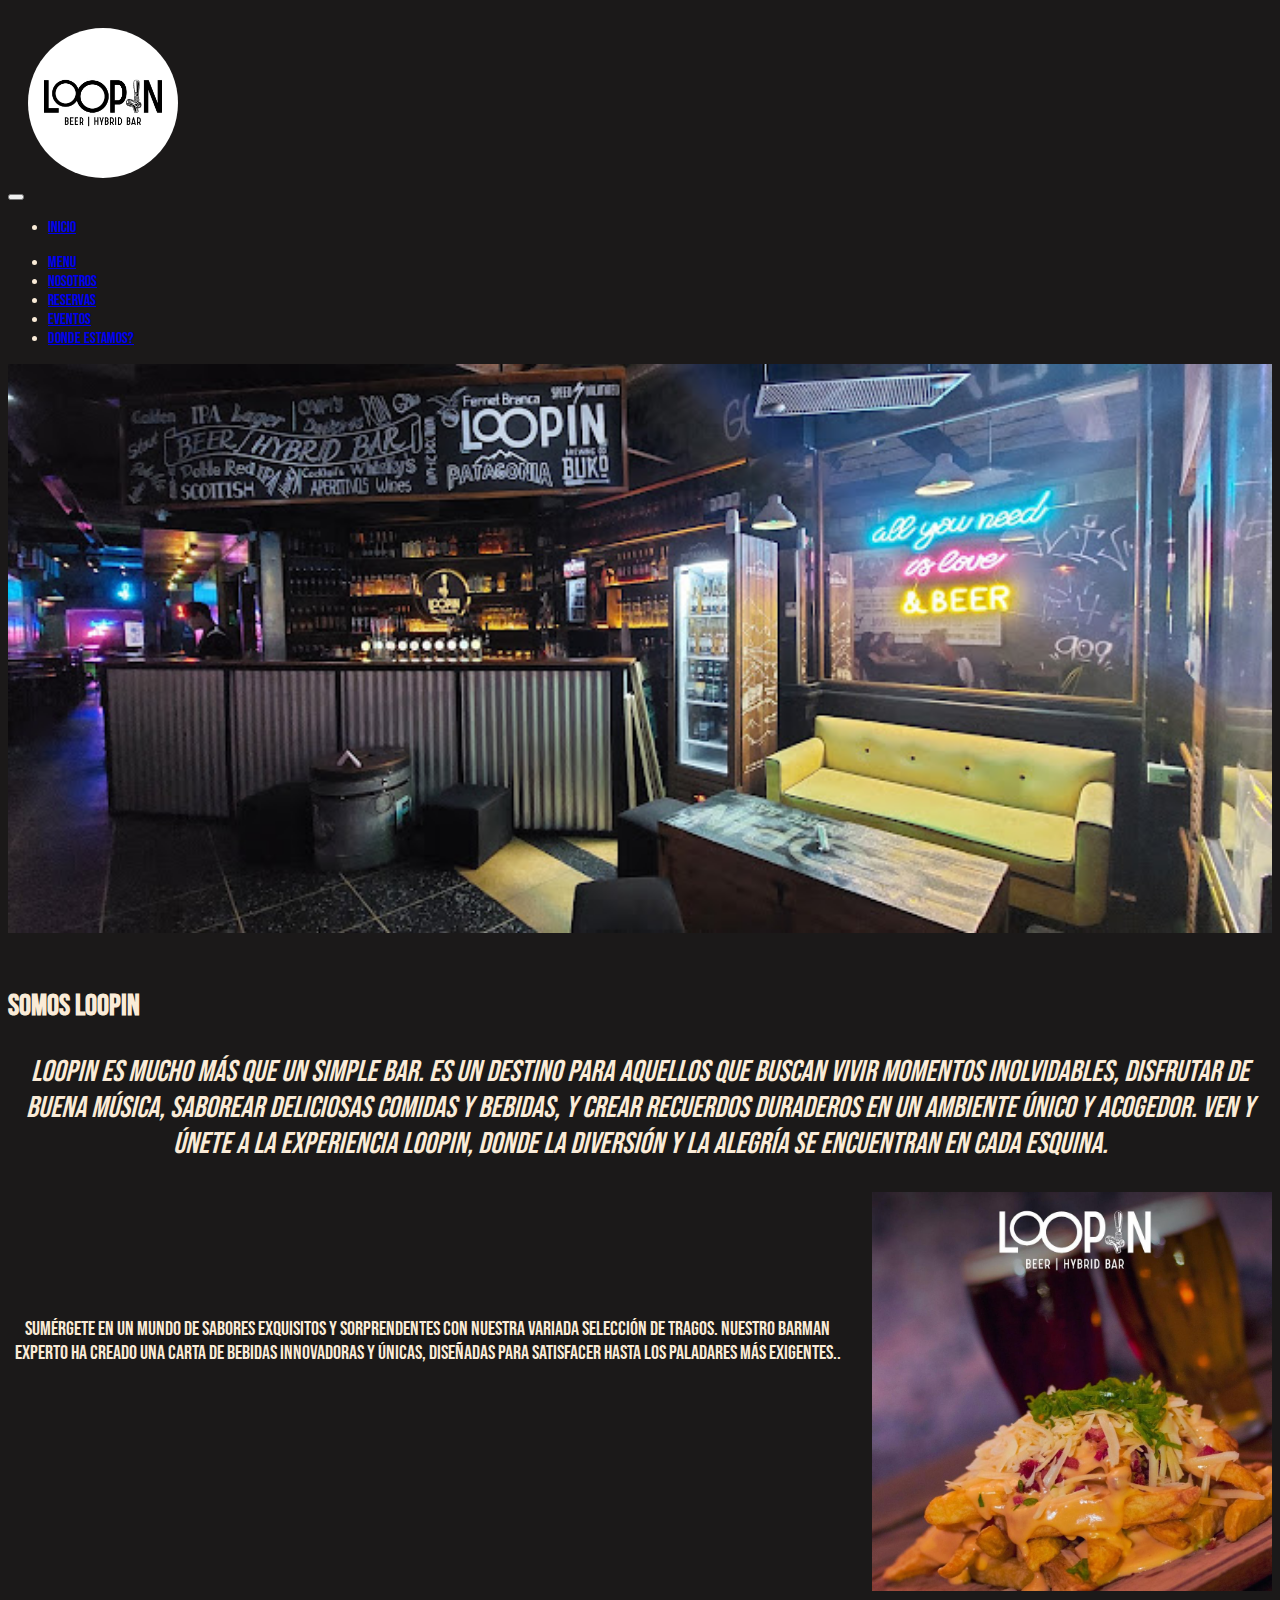
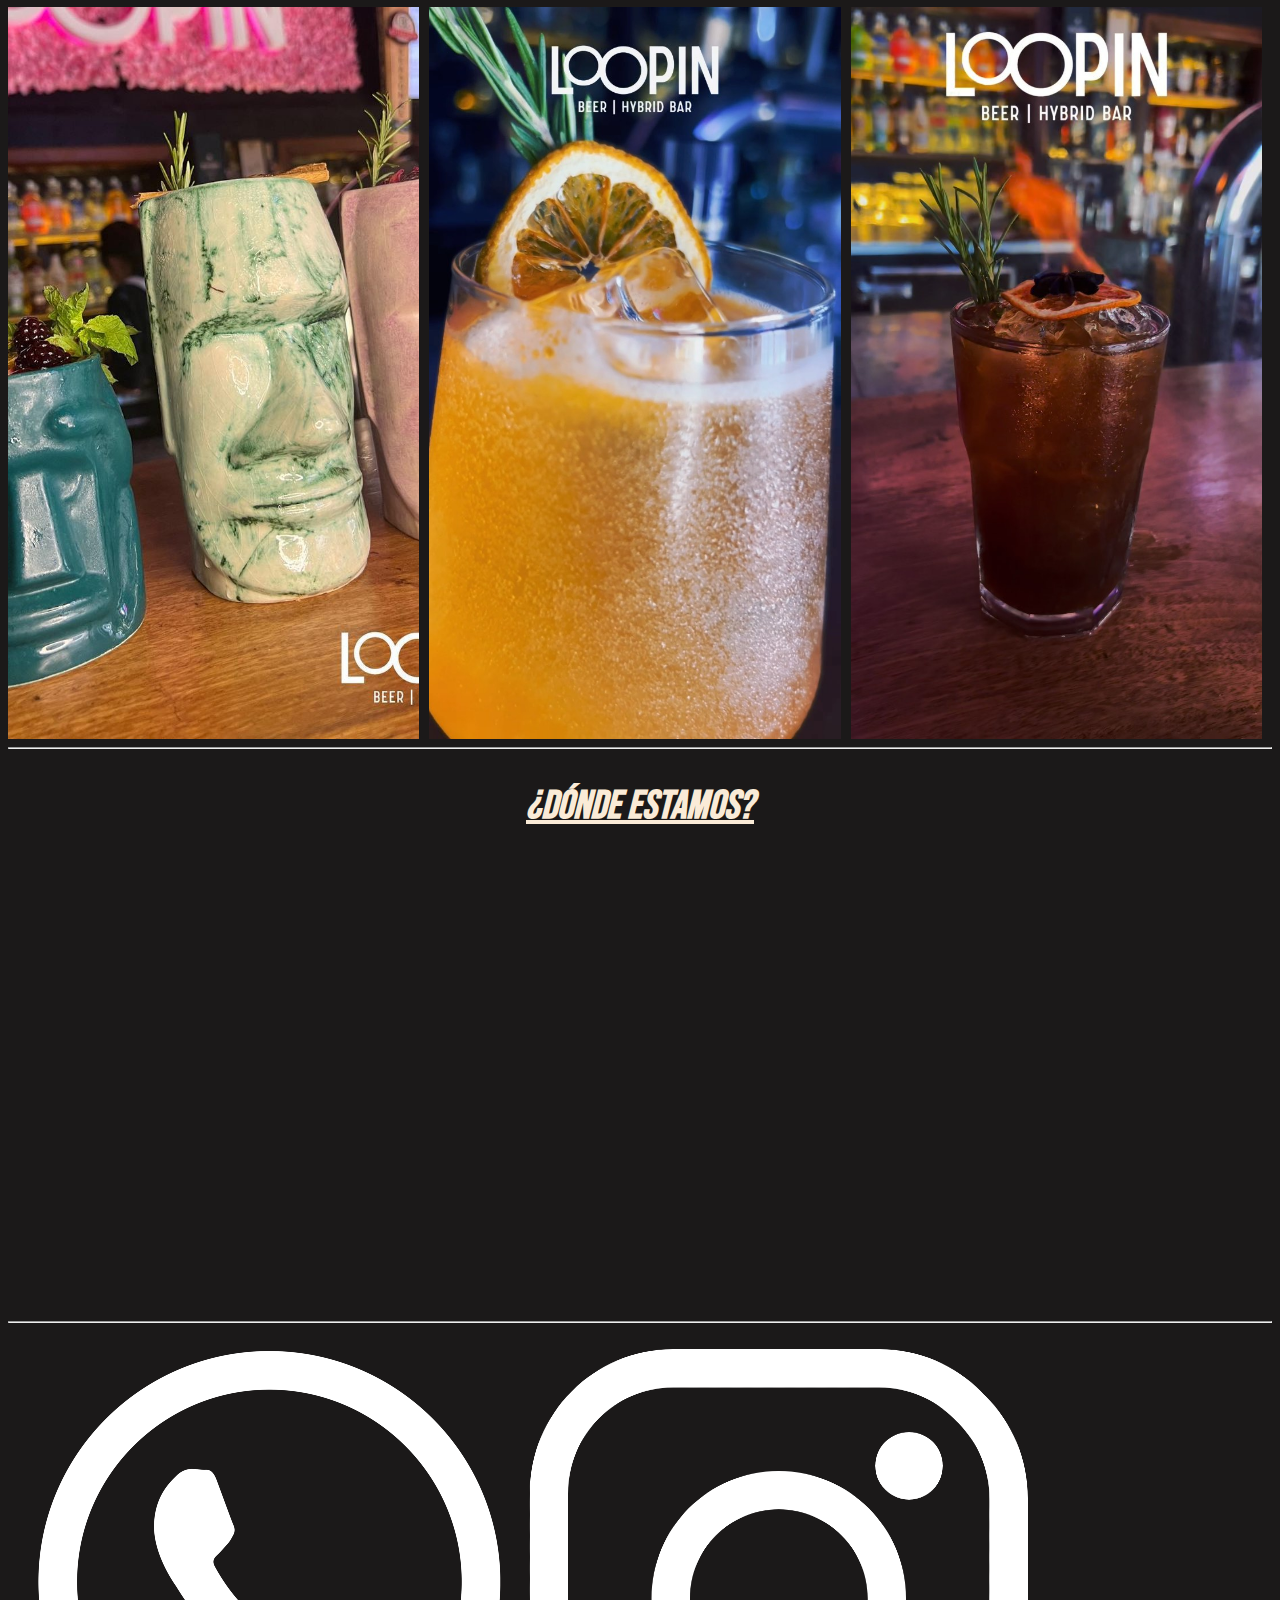
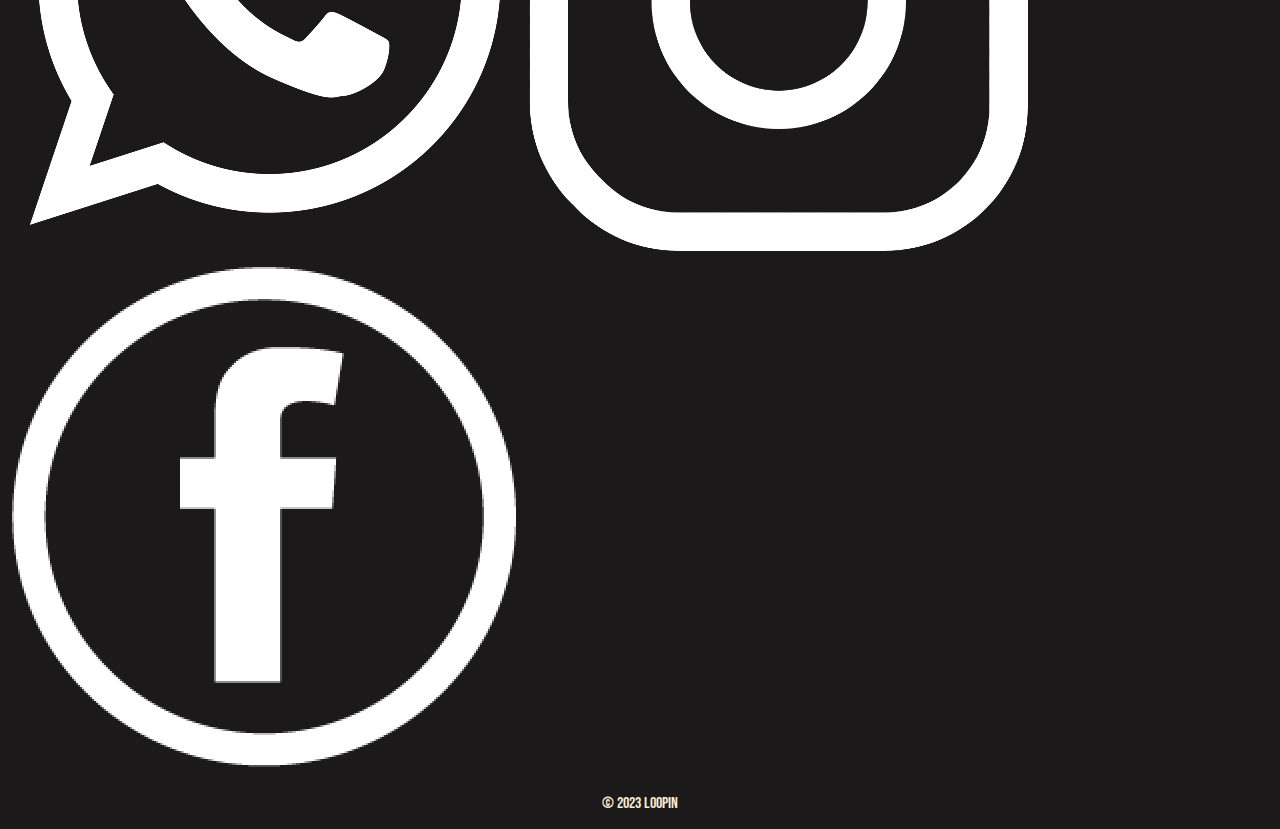
<file: index.html>
<!doctype html>
<html lang="en">
<head>
  <meta name="description" content="Descubre el bar de tragos perfecto donde cada sorbo es una experiencia única. Disfruta de nuestra amplia selección de cócteles artesanales y ambiente acogedor en nuestro bar. ¡Déjate llevar por los sabores y la magia de nuestros tragos!">
  <meta name="keywords" content="bar, barra, tragos, musica, picadas, hamburguesas, comida, cena, dj, fiesta, baile, eventos">
  <title>Loopin/Bar de tragos</title>
  <meta charset="utf-8">
  <meta name="viewport" content="width=device-width, initial-scale=1">
  <link href="https://cdn.jsdelivr.net/npm/bootstrap@5.3.0-alpha3/dist/css/bootstrap.min.css" rel="stylesheet" integrity="sha384-KK94CHFLLe+nY2dmCWGMq91rCGa5gtU4mk92HdvYe+M/SXH301p5ILy+dN9+nJOZ" crossorigin="anonymous">
  <!-- Font type -->
  <link rel="preconnect" href="https://fonts.googleapis.com">
  <link rel="preconnect" href="https://fonts.gstatic.com" crossorigin>
  <link href="https://fonts.googleapis.com/css2?family=Bebas+Neue&display=swap" rel="stylesheet">
  <!-- CSS -->
  <link rel="stylesheet" href="CSS/style.css">
</head>
<!-- Inicio Body -->
<body>
  <!-- Inicio header -->
  <header>
    <img class="circulo" src="Images/Logo.jpg" alt="Logo">
    <nav class="navbar navbar-expand-lg bg-body-tertiary custom-navbar">
      <div class="container-fluid">
        <a class="navbar-brand" href="#"></a>
        <button class="navbar-toggler" type="button" data-bs-toggle="collapse" data-bs-target="#navbarSupportedContent" aria-controls="navbarSupportedContent" aria-expanded="false" aria-label="Toggle navigation">
          <span class="navbar-toggler-icon"></span>
        </button>
        <div class="collapse navbar-collapse" id="navbarSupportedContent">
          <ul class="navbar-nav me-auto mb-2 mb-lg-0">
            <li class="nav-item">
              <a class="nav-link active" aria-current="page" href="index.html">Inicio</a>
            </li>
          </ul>
          <ul class="nav justify-content-end">
            <li class="nav-item">
              <a class="nav-link" href="menu.html">Menu</a>
            </li>
            <li class="nav-item">
              <a class="nav-link" href="nosotros.html">Nosotros</a>
            </li>
            <li class="nav-item">
              <a class="nav-link" href="reservas.html">Reservas</a>
            </li>
            <li class="nav-item">
              <a class="nav-link" href="eventos.html">Eventos</a>
            </li>
            <li class="nav-item">
              <a class="nav-link" href="#Sucursales">Donde estamos?</a>
            </li>
          </ul>
        </div>
      </div>
    </nav>
  </header>
  <!-- Fin header -->
  <!-- Inicio Main -->
  <main>
    <img src="Images/barra.jpg" class="portada" alt="Img portada">
    <section class="Loopin">
      <h1>Somos Loopin</h1>
      <p class="parrafo-giratorio"><em>Loopin es mucho más que un simple bar. Es un destino para aquellos que buscan vivir momentos inolvidables, disfrutar de buena música, saborear deliciosas comidas y bebidas, y crear recuerdos duraderos en un ambiente único y acogedor. Ven y únete a la experiencia Loopin, donde la diversión y la alegría se encuentran en cada esquina.</em></p>
    </section>
    <div class="container-row">
      <div class="texto-1">
        <p>Sumérgete en un mundo de sabores exquisitos y sorprendentes con nuestra variada selección de tragos. Nuestro barman experto ha creado una carta de bebidas innovadoras y únicas, diseñadas para satisfacer hasta los paladares más exigentes..</p>
      </div>
      <div class="imagen">
        <img class="papas" src="Images/Papas.jpg" width="100%" alt="papas">
      </div>
    </div>
    <div class="image-row">
      <img class="trago1" src="Images/trago4.jpg" alt="trago1">
      <img class="trago2" src="Images/trago2.jpg" alt="trago2">
      <img class="trago3" src="Images/trago3.jpg" alt="trago3">
    </div>
    <hr>
    <section id="Sucursales">
      <h2>¿Dónde Estamos?</h2>
      <div class="contenedor2">
        <iframe src="https://www.google.com/maps/embed?pb=!1m18!1m12!1m3!1d3283.4781064195927!2d-58.504548924770695!3d-34.61735635821767!2m3!1f0!2f0!3f0!3m2!1i1024!2i768!4f13.1!3m3!1m2!1s0x95bcc9e9780f6a91%3A0x2074fe7c36c439b7!2sLoopin!5e0!3m2!1ses-419!2sar!4v1685400542398!5m2!1ses-419!2sar" width="600" height="450" style="border:0;" allowfullscreen="" loading="lazy" referrerpolicy="no-referrer-when-downgrade"></iframe>
      </div>
    </section>
  </main>
  <!-- Fin Main -->
  <!-- Inicio footer -->
  <footer class="bg-grad-2">
    <hr>
    <div class="redes">
      <a href="https://wa.me/2355465948?text=Hola,%20vengo%20de%20visitar%20el%20catalogo%20web" class="" target="_blank"><img src="Images/wp.png" class="img-sizes decor-logo" alt="whatsapp"></a>
      <a href="https://instagram.com/loopin.bar?igshid=YmMyMTA2M2Y=" class=" " target="_blank"><img src="Images/ig.png" class="img-sizes decor-logo" alt="instagram"></a>
      <a href="https://www.facebook.com/profile.php?id=100075981040423 " class=" " target="_blank"><img src="Images/face.png" class="img-sizes decor-logo" alt="facebook"></a>
    </div>
    <p>&copy; 2023 Loopin</p>
  </footer>
  <!-- Fin footer -->
  <script src="https://cdn.jsdelivr.net/npm/bootstrap@5.3.0-alpha3/dist/js/bootstrap.bundle.min.js" integrity="sha384-ENjdO4Dr2bkBIFxQpeoTz1HIcje39Wm4jDKdf19U8gI4ddQ3GYNS7NTKfAdVQSZe" crossorigin="anonymous"></script>
</body>
<!-- Fin body -->
</html>
</file>
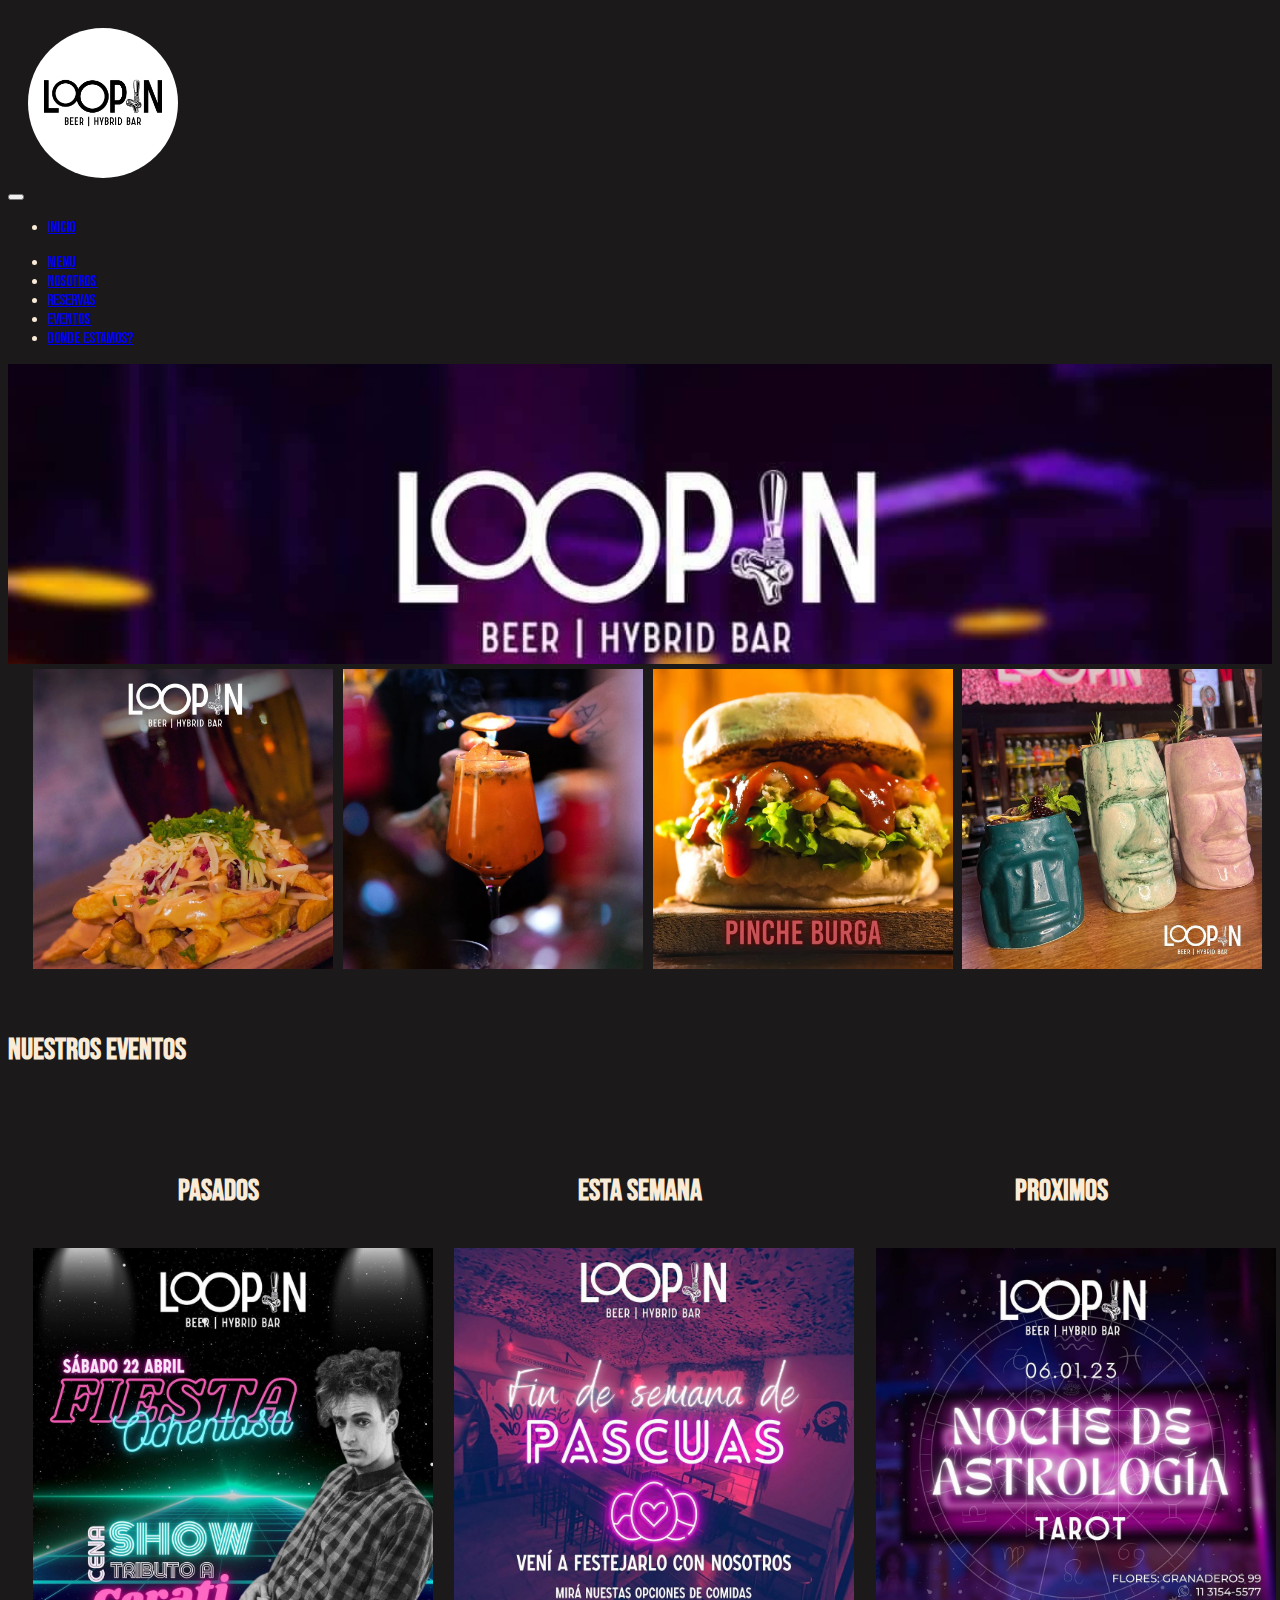
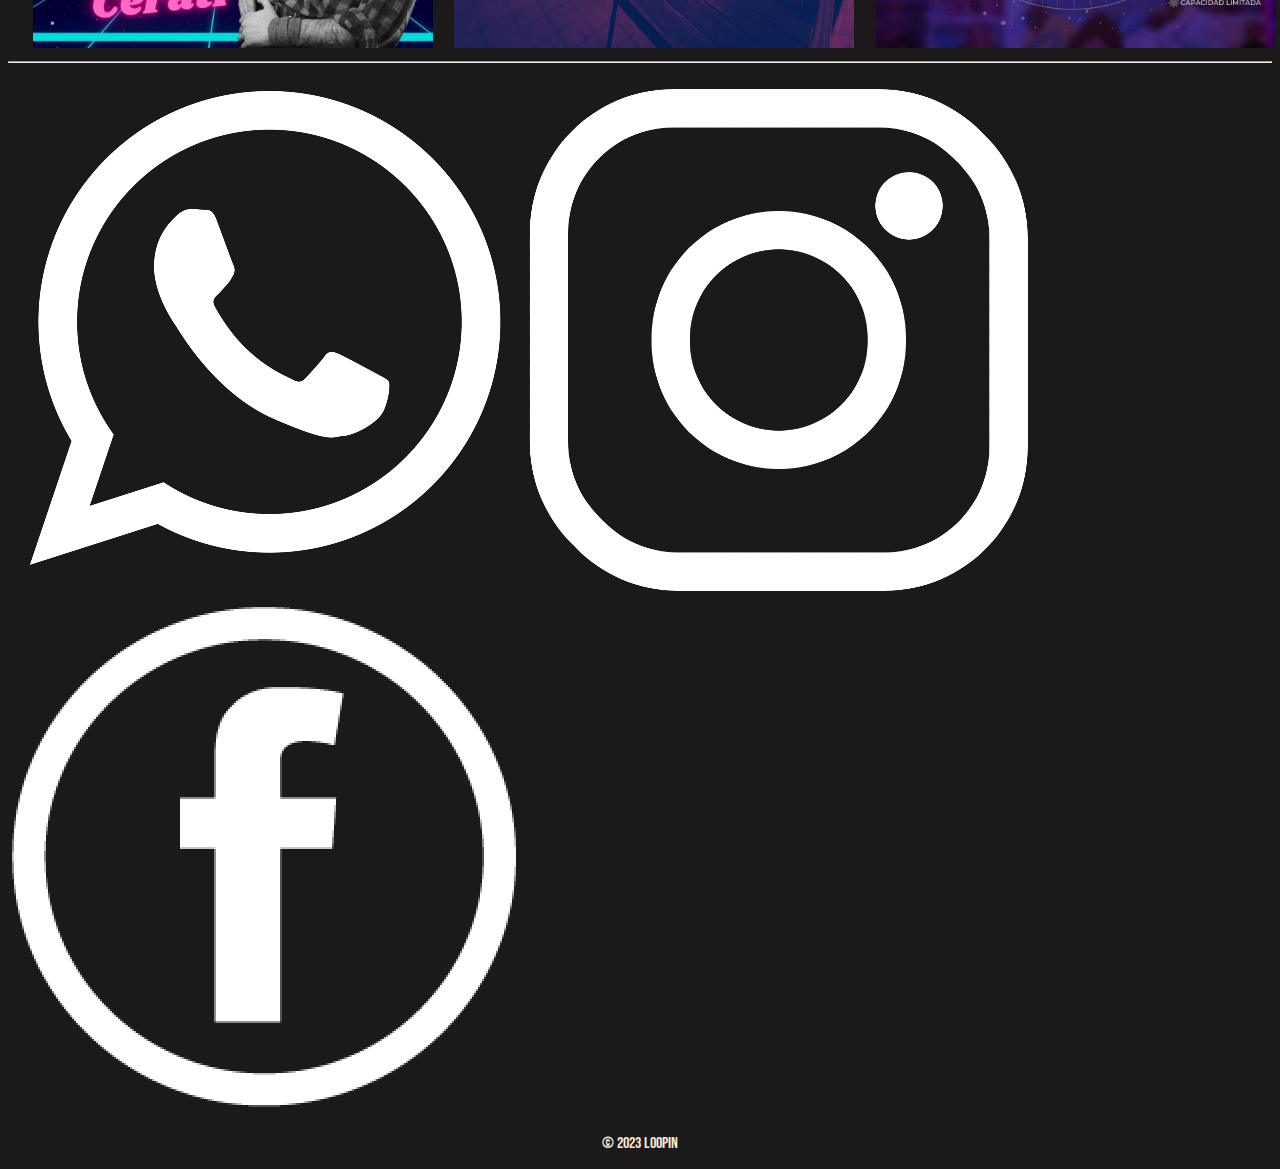
<file: eventos.html>
<!doctype html>
<html lang="en">
<head>
  <meta name="description" content="Descubre el bar de tragos perfecto donde cada sorbo es una experiencia única. Disfruta de nuestra amplia selección de cócteles artesanales y ambiente acogedor en nuestro bar. ¡Déjate llevar por los sabores y la magia de nuestros tragos!">
  <meta name="keywords" content="bar, barra, tragos, musica, picadas, hamburguesas, comida, cena, dj, fiesta, baile, eventos">
  <title>Loopin/Eventos</title>
  <meta charset="utf-8">
  <meta name="viewport" content="width=device-width, initial-scale=1">
  <link href="https://cdn.jsdelivr.net/npm/bootstrap@5.3.0-alpha3/dist/css/bootstrap.min.css" rel="stylesheet" integrity="sha384-KK94CHFLLe+nY2dmCWGMq91rCGa5gtU4mk92HdvYe+M/SXH301p5ILy+dN9+nJOZ" crossorigin="anonymous">
  <!-- Font type -->
  <link rel="preconnect" href="https://fonts.googleapis.com">
  <link rel="preconnect" href="https://fonts.gstatic.com" crossorigin>
  <link href="https://fonts.googleapis.com/css2?family=Bebas+Neue&display=swap" rel="stylesheet">
  <!-- CSS -->
  <link rel="stylesheet" href="CSS/style.css">
</head>
<body>
  <!-- Inico Header -->
  <header>
    <img class="circulo" src="Images/Logo.jpg" alt="Logo">
    <nav class="navbar navbar-expand-lg bg-body-tertiary custom-navbar">
      <div class="container-fluid">
        <a class="navbar-brand" href="#"></a>
        <button class="navbar-toggler" type="button" data-bs-toggle="collapse" data-bs-target="#navbarSupportedContent" aria-controls="navbarSupportedContent" aria-expanded="false" aria-label="Toggle navigation">
          <span class="navbar-toggler-icon"></span>
        </button>
        <div class="collapse navbar-collapse" id="navbarSupportedContent">
          <ul class="navbar-nav me-auto mb-2 mb-lg-0">
            <li class="nav-item">
              <a class="nav-link active" aria-current="page" href="index.html">Inicio</a>
            </li>
          </ul>
          <ul class="nav justify-content-end">
            <li class="nav-item">
              <a class="nav-link" href="menu.html">Menu</a>
            </li>
            <li class="nav-item">
              <a class="nav-link" href="nosotros.html">Nosotros</a>
            </li>
            <li class="nav-item">
              <a class="nav-link" href="reservas.html">Reservas</a>
            </li>
            <li class="nav-item">
              <a class="nav-link" href="eventos.html">Eventos</a>
            </li>
            <li class="nav-item">
              <a class="nav-link" href="index.html#Sucursales">Donde estamos?</a>
            </li>
          </ul>
        </div>
      </div>
    </nav>
  </header>
  <!-- Fin Header -->
  <!-- Inicio Main -->
  <main>
    <img src="Images/port.jpeg" class="portada-evento" alt="portada">
    <div class="image-grid">
      <img src="Images/Papas.jpg" alt="foto papas">
      <img src="Images/trago1.jpg" alt="foto trago1">
      <img src="Images/burg.jpg" alt="foto hamburguesa">
      <img src="Images/trago4.jpg" alt="foto trago2">
    </div>
    <section>
      <h1 class="eventos">Nuestros Eventos</h1>
      <div class="image-grid1">
        <div class="col">
          <h4>Pasados</h4>
          <img class="imagen" src="Images/ochentosa.jpg" alt="eventos pasados">
        </div>
        <div class="col">
          <h4>Esta semana</h4>
          <img class="imagen" src="Images/Pascuas.jpg" alt="eventos esta semana">
        </div>
        <div class="col">
          <h4>Proximos</h4>
          <img class="imagen" src="Images/Noche mexicana.jpg" alt="eventos proximos">
        </div>
      </div>
    </section>
  </main>
  <!-- Fin Main -->
  <!-- Inicio footer -->
  <footer class="bg-grad-2">
    <hr>
    <div class="redes">
      <a href="https://wa.me/2355465948?text=Hola,%20vengo%20de%20visitar%20el%20catalogo%20web" class="" target="_blank"><img src="Images/wp.png" class="img-sizes decor-logo" alt="whatsapp"></a>
      <a href="https://instagram.com/loopin.bar?igshid=YmMyMTA2M2Y=" class=" " target="_blank"><img src="Images/ig.png" class="img-sizes decor-logo" alt="instagram"></a>
      <a href="https://www.facebook.com/profile.php?id=100075981040423 " class=" " target="_blank"><img src="Images/face.png" class="img-sizes decor-logo" alt="facebook"></a>
    </div>
    <p>&copy; 2023 Loopin</p>
  </footer>
  <!-- Fin Footer -->  
  <script src="https://cdn.jsdelivr.net/npm/bootstrap@5.3.0-alpha3/dist/js/bootstrap.bundle.min.js" integrity="sha384-ENjdO4Dr2bkBIFxQpeoTz1HIcje39Wm4jDKdf19U8gI4ddQ3GYNS7NTKfAdVQSZe" crossorigin="anonymous"></script>
</body>
<!-- Fin Body -->
</html>
</file>
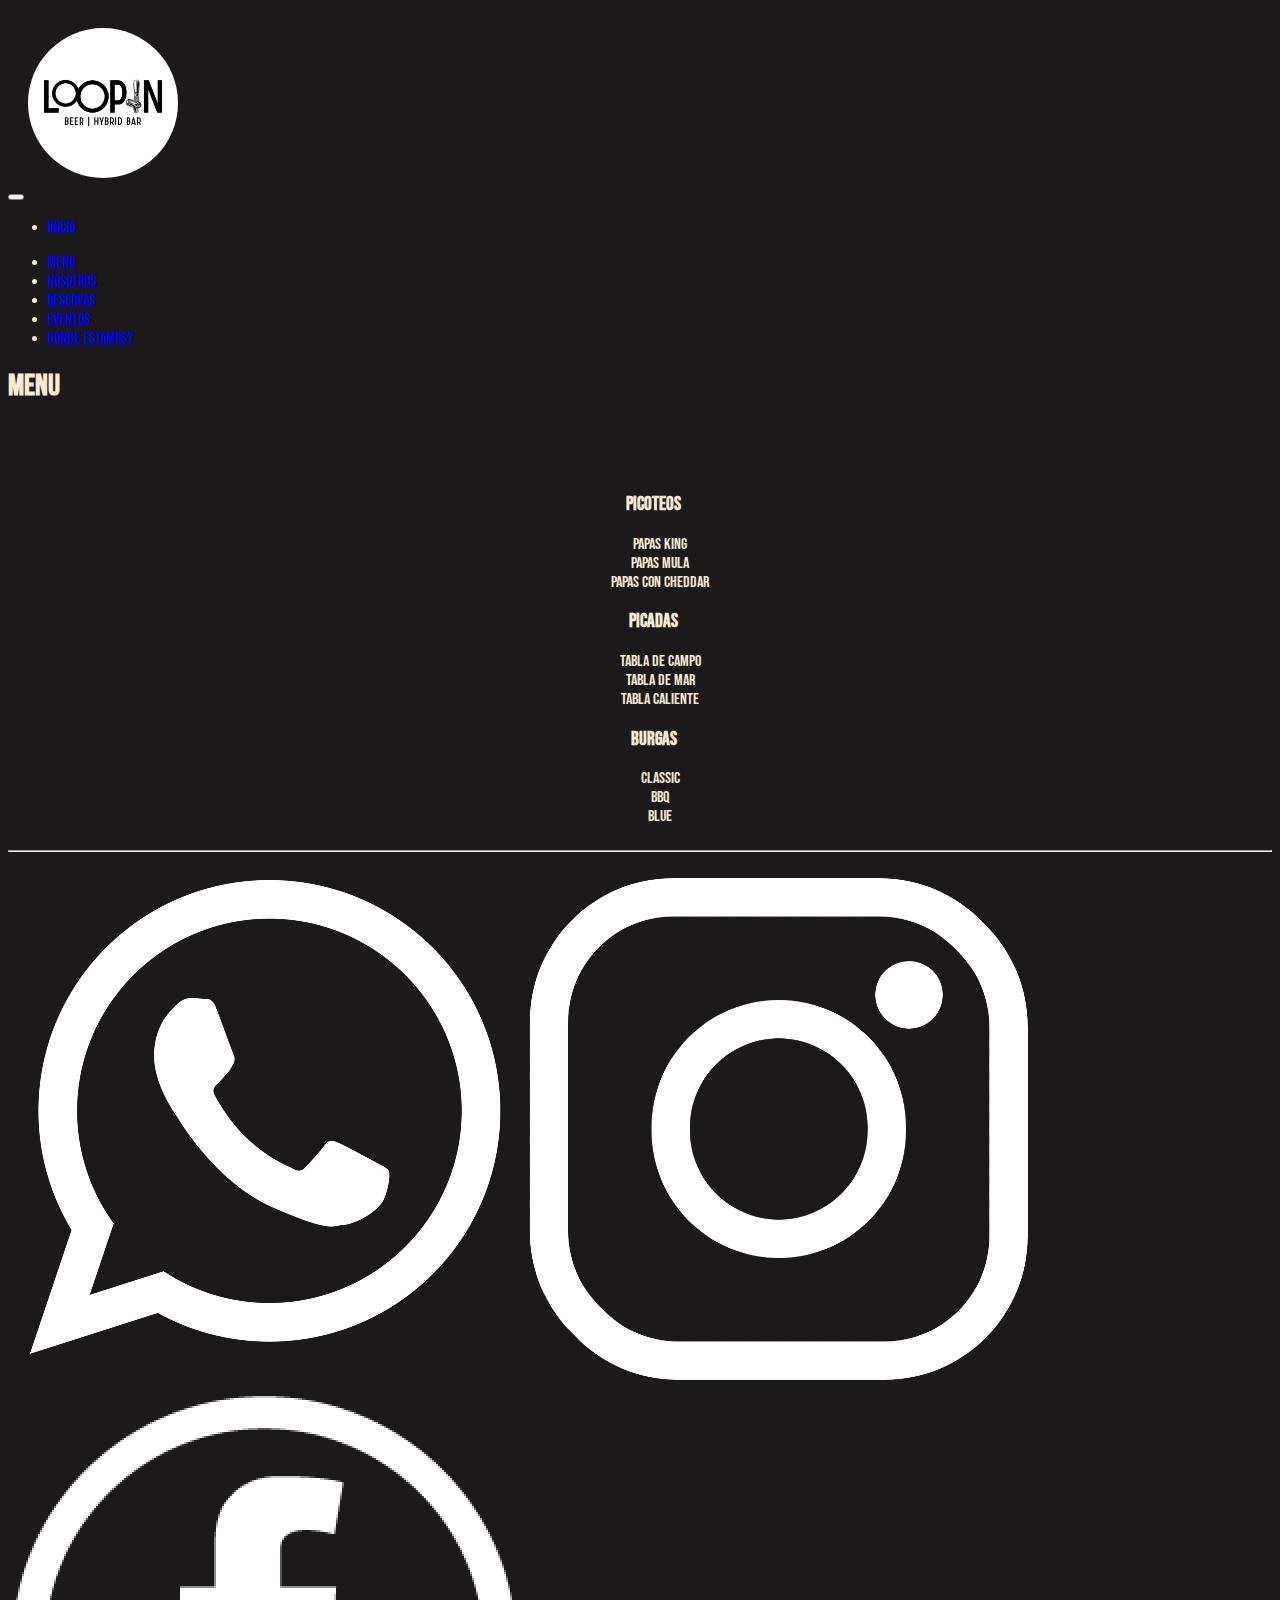
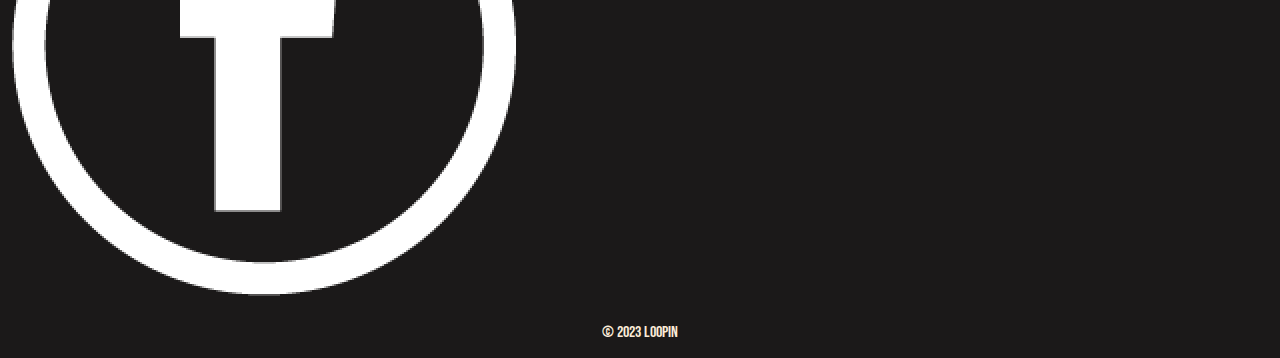
<file: menu.html>
<!doctype html>
<html lang="en">
  <head>
    <meta name="description" content="Descubre el bar de tragos perfecto donde cada sorbo es una experiencia única. Disfruta de nuestra amplia selección de cócteles artesanales y ambiente acogedor en nuestro bar. ¡Déjate llevar por los sabores y la magia de nuestros tragos!">
    <meta name="keywords" content="bar, barra, tragos, musica, picadas, hamburguesas, comida, cena, dj, fiesta, baile, eventos">
    <title>Loopin/Menu</title>
    <meta charset="utf-8">
    <meta name="viewport" content="width=device-width, initial-scale=1">
    <!-- Bootstrap -->
    <link href="https://cdn.jsdelivr.net/npm/bootstrap@5.3.0-alpha3/dist/css/bootstrap.min.css" rel="stylesheet" integrity="sha384-KK94CHFLLe+nY2dmCWGMq91rCGa5gtU4mk92HdvYe+M/SXH301p5ILy+dN9+nJOZ" crossorigin="anonymous">
    <!-- Font type -->
    <link rel="preconnect" href="https://fonts.googleapis.com">
    <link rel="preconnect" href="https://fonts.gstatic.com" crossorigin>
    <link href="https://fonts.googleapis.com/css2?family=Bebas+Neue&display=swap" rel="stylesheet">    
    <!-- CSS -->
    <link rel="stylesheet" href="CSS/style.css">
  </head>
  <body class="menu">
    <header>
      <img class="circulo" src="Images/Logo.jpg" alt="Logo">
      <nav class="navbar navbar-expand-lg bg-body-tertiary custom-navbar">
        <div class="container-fluid">
          <a class="navbar-brand" href="#"></a>
          <button class="navbar-toggler" type="button" data-bs-toggle="collapse" data-bs-target="#navbarSupportedContent" aria-controls="navbarSupportedContent" aria-expanded="false" aria-label="Toggle navigation">
            <span class="navbar-toggler-icon"></span>
          </button>
          <div class="collapse navbar-collapse" id="navbarSupportedContent">
            <ul class="navbar-nav me-auto mb-2 mb-lg-0">
              <li class="nav-item">
                <a class="nav-link active" aria-current="page" href="index.html">Inicio</a>
              </li>
            </ul>
            <ul class="nav justify-content-end">
              <li class="nav-item">
                <a class="nav-link" href="menu.html">Menu</a>
              </li>
              <li class="nav-item">
                <a class="nav-link" href="nosotros.html">Nosotros</a>
              </li>
              <li class="nav-item">
                <a class="nav-link" href="reservas.html">Reservas</a>
              </li>
              <li class="nav-item">
                <a class="nav-link" href="eventos.html">Eventos</a>
              </li>
              <li class="nav-item">
                <a class="nav-link" href="index.html#Sucursales">Donde estamos?</a>
              </li>
            </ul>
          </div>
        </div>
      </nav>
    </header>
    <main class="container">
      <h1 class="text-center">Menu</h1>
      <div class="menu-list">
        <div class="row">
          <div class="col">
            <h3 class="text-center">Picoteos</h3>
            <ul class="text-center">
              <li>Papas king</li>
              <li>Papas Mula</li>
              <li>Papas con cheddar</li>
            </ul>
          </div>
          <div class="col">
            <h3 class="text-center">Picadas</h3>
            <ul class="text-center">
              <li>Tabla de campo</li>
              <li>Tabla de Mar</li>
              <li>Tabla caliente</li>
            </ul>
          </div>
          <div class="col">
            <h3 class="text-center">Burgas</h3>
            <ul class="text-center">
              <li>Classic</li>
              <li>BBQ</li>
              <li>Blue</li>
            </ul>
          </div>
        </div>
      </div>
    </main>
    <footer class="bg-grad-2">
      <hr>
      <div class="redes">
        <a href="https://wa.me/2355465948?text=Hola,%20vengo%20de%20visitar%20el%20catalogo%20web" class="" target="_blank"><img src="Images/wp.png" class="img-sizes decor-logo" alt="whatsapp"></a>
        <a href="https://instagram.com/loopin.bar?igshid=YmMyMTA2M2Y=" class=" " target="_blank"><img src="Images/ig.png" class="img-sizes decor-logo" alt="instagram"></a>
        <a href="https://www.facebook.com/profile.php?id=100075981040423 " class=" " target="_blank"><img src="Images/face.png" class="img-sizes decor-logo" alt="facebook"></a>
      </div>
      <p>&copy; 2023 Loopin</p>
    </footer>
  
    <script src="https://cdn.jsdelivr.net/npm/bootstrap@5.3.0-alpha3/dist/js/bootstrap.bundle.min.js" integrity="sha384-ENjdO4Dr2bkBIFxQpeoTz1HIcje39Wm4jDKdf19U8gI4ddQ3GYNS7NTKfAdVQSZe" crossorigin="anonymous"></script>
  </body>
</html>
</file>
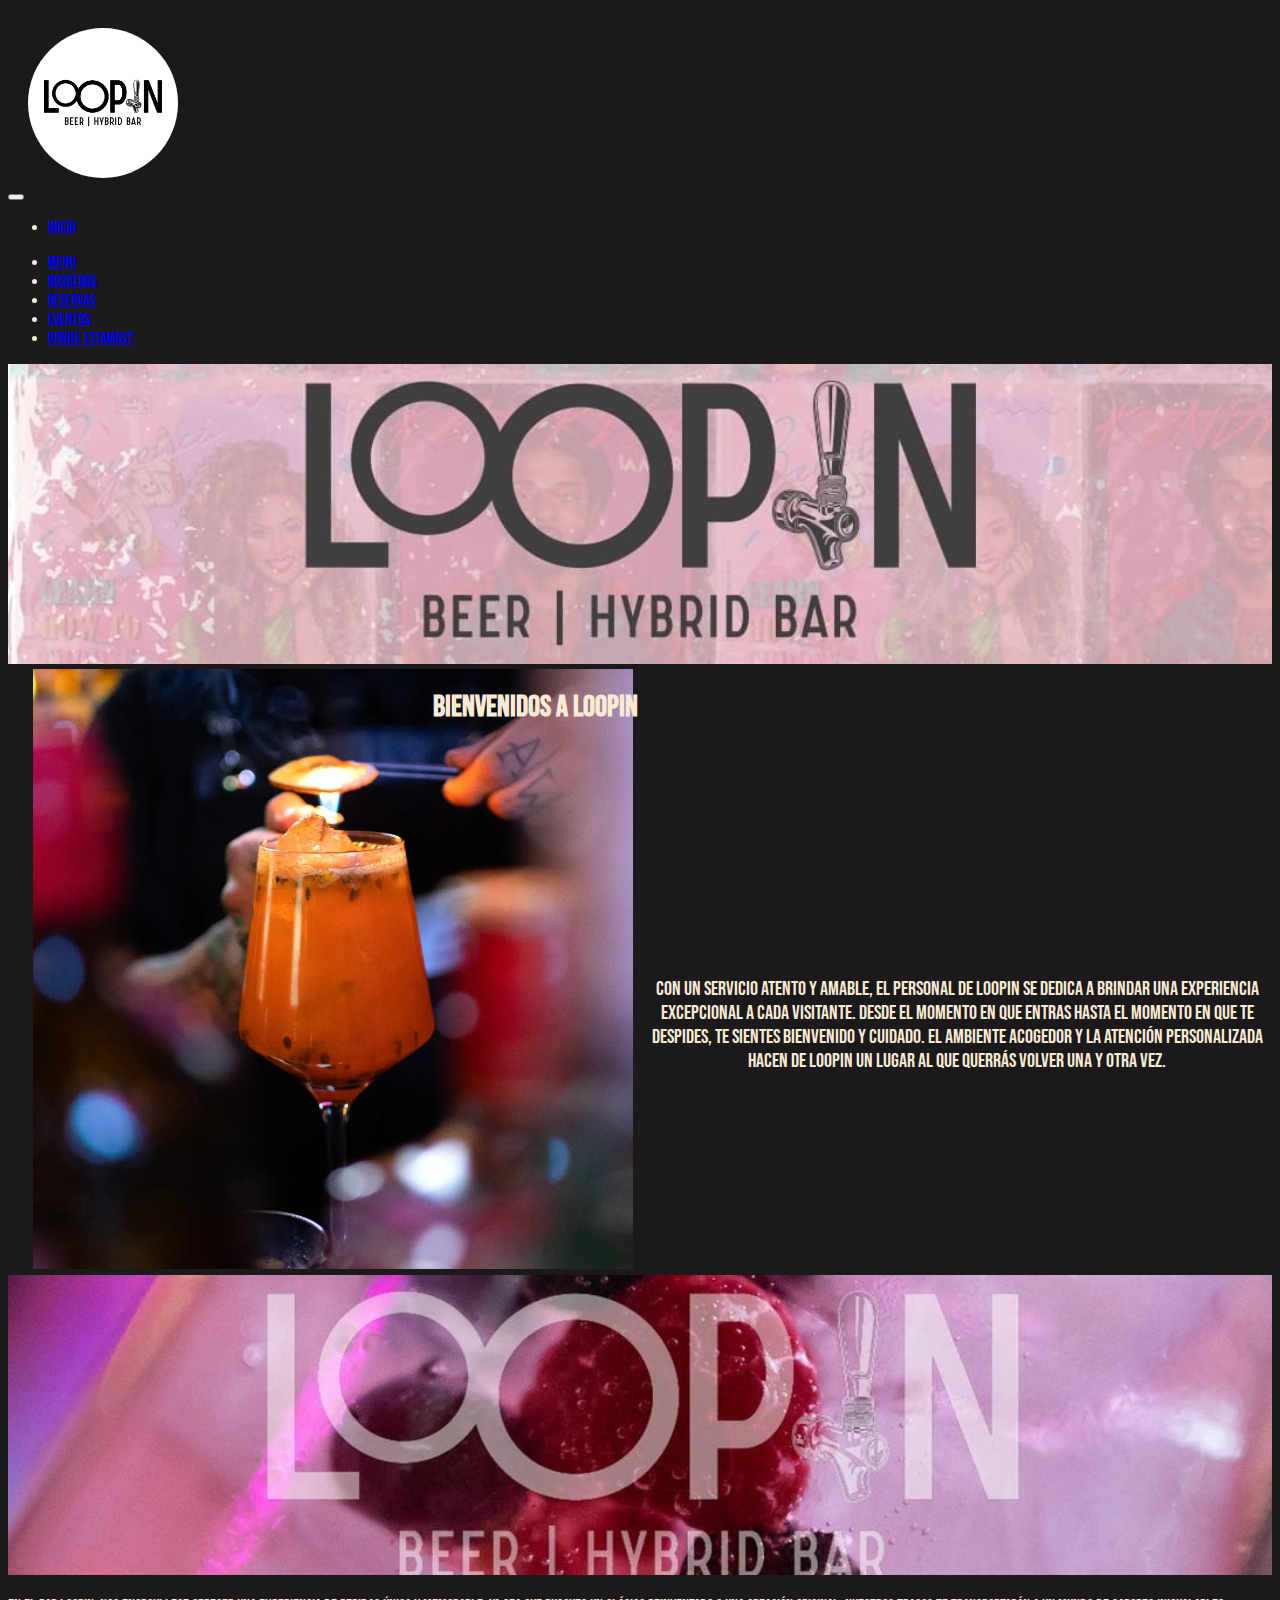
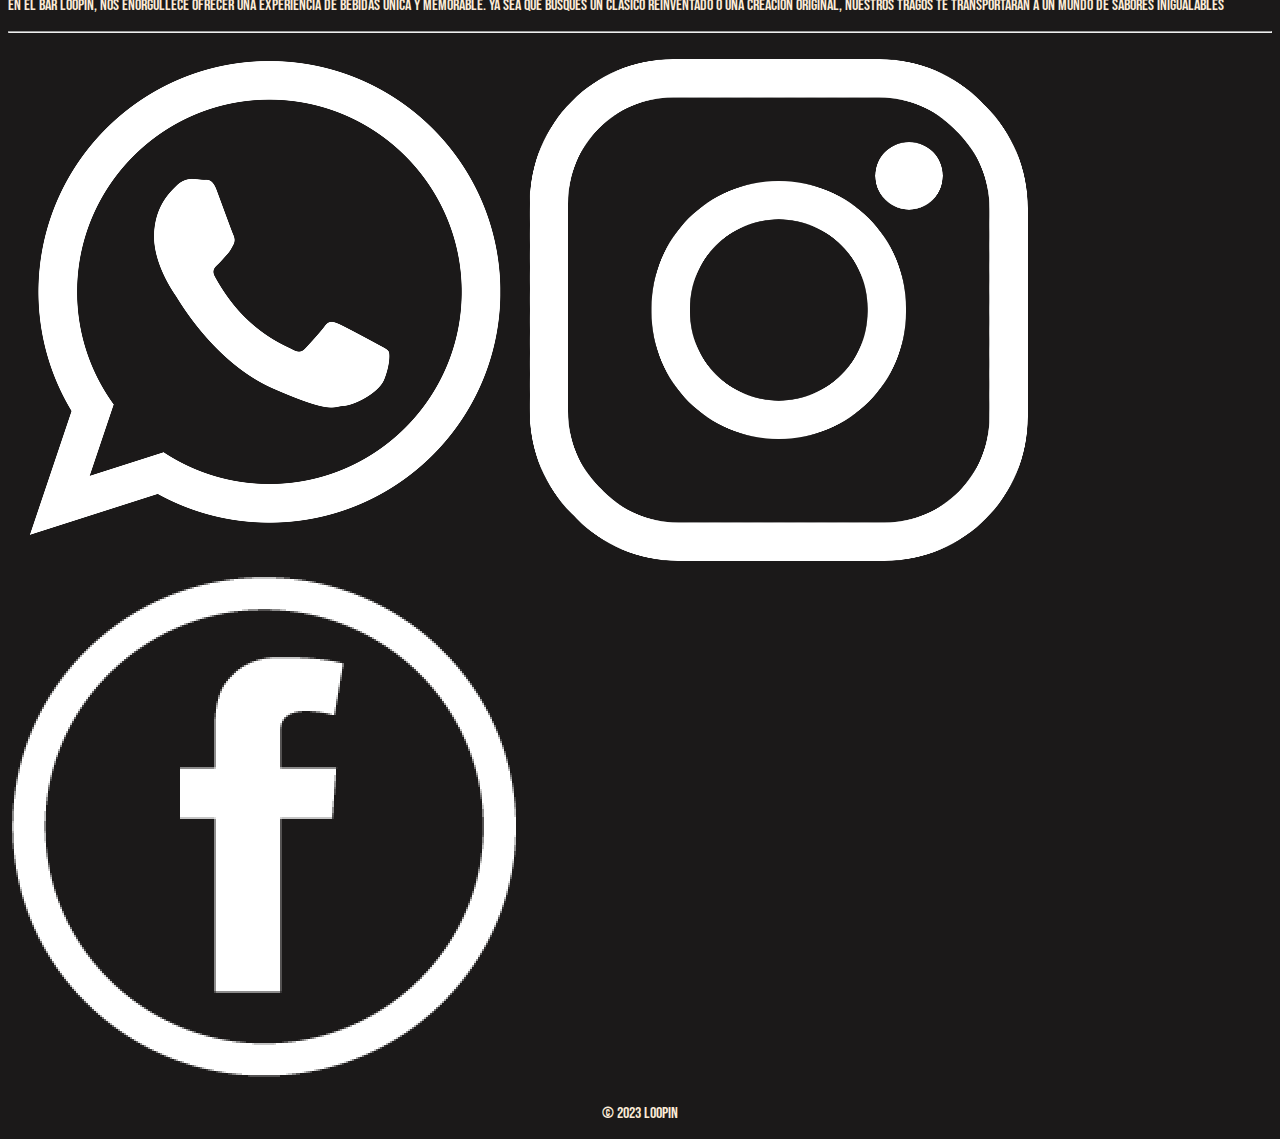
<file: nosotros.html>
<!doctype html>
<html lang="en">
<head>
  <meta name="description" content="Descubre el bar de tragos perfecto donde cada sorbo es una experiencia única. Disfruta de nuestra amplia selección de cócteles artesanales y ambiente acogedor en nuestro bar. ¡Déjate llevar por los sabores y la magia de nuestros tragos!">
  <meta name="keywords" content="bar, barra, tragos, musica, picadas, hamburguesas, comida, cena, dj, fiesta, baile, eventos">
  <title>Loopin/Nosotros</title>
  <meta charset="utf-8">
  <meta name="viewport" content="width=device-width, initial-scale=1">
  <title>Bootstrap demo</title>
  <link href="https://cdn.jsdelivr.net/npm/bootstrap@5.3.0-alpha3/dist/css/bootstrap.min.css" rel="stylesheet" integrity="sha384-KK94CHFLLe+nY2dmCWGMq91rCGa5gtU4mk92HdvYe+M/SXH301p5ILy+dN9+nJOZ" crossorigin="anonymous">
  <!-- Font type -->
  <link rel="preconnect" href="https://fonts.googleapis.com">
  <link rel="preconnect" href="https://fonts.gstatic.com" crossorigin>
  <link href="https://fonts.googleapis.com/css2?family=Bebas+Neue&display=swap" rel="stylesheet">
  <!-- CSS -->
  <link rel="stylesheet" href="CSS/style.css">
</head>
<body>
  <header>
    <img class="circulo" src="Images/Logo.jpg" alt="Logo">
    <nav class="navbar navbar-expand-lg bg-body-tertiary custom-navbar">
      <div class="container-fluid">
        <a class="navbar-brand" href="#"></a>
        <button class="navbar-toggler" type="button" data-bs-toggle="collapse" data-bs-target="#navbarSupportedContent" aria-controls="navbarSupportedContent" aria-expanded="false" aria-label="Toggle navigation">
          <span class="navbar-toggler-icon"></span>
        </button>
        <div class="collapse navbar-collapse" id="navbarSupportedContent">
          <ul class="navbar-nav me-auto mb-2 mb-lg-0">
            <li class="nav-item">
              <a class="nav-link active" aria-current="page" href="index.html">Inicio</a>
            </li>
          </ul>
          <ul class="nav justify-content-end">
            <li class="nav-item">
              <a class="nav-link" href="menu.html">Menu</a>
            </li>
            <li class="nav-item">
              <a class="nav-link" href="nosotros.html">Nosotros</a>
            </li>
            <li class="nav-item">
              <a class="nav-link" href="reservas.html">Reservas</a>
            </li>
            <li class="nav-item">
              <a class="nav-link" href="eventos.html">Eventos</a>
            </li>
            <li class="nav-item">
              <a class="nav-link" href="index.html#Sucursales">Donde estamos?</a>
            </li>
          </ul>
        </div>
      </div>
    </nav>
  </header>
  <main>
    <img src="Images/Portada.jpg" class="portada-evento" alt="foto portada loopin">
    <div class="container-row">
      <div class="imagen">
        <img src="Images/trago1.jpg" width="150%" alt="foto trago">
      </div>
      <div>
        <h1 class="bienvenido">Bienvenidos a Loopin</h1>
        <p class="texto">Con un servicio atento y amable, el personal de Loopin se dedica a brindar una experiencia excepcional a cada visitante. Desde el momento en que entras hasta el momento en que te despides, te sientes bienvenido y cuidado. El ambiente acogedor y la atención personalizada hacen de Loopin un lugar al que querrás volver una y otra vez.</p>
      </div>
    </div>
    <section>
      <img src="Images/loop.jpg" class="portada-evento" alt="foto final">
      <p class="texto-fin">En el bar Loopin, nos enorgullece ofrecer una experiencia de bebidas única y memorable. Ya sea que busques un clásico reinventado o una creación original, nuestros tragos te transportarán a un mundo de sabores inigualables</p>
    </section>
  </main>
  <footer class="bg-grad-2">
    <hr>
    <div class="redes">
      <a href="https://wa.me/2355465948?text=Hola,%20vengo%20de%20visitar%20el%20catalogo%20web" class="" target="_blank"><img src="Images/wp.png" class="img-sizes decor-logo" alt="whatsapp"></a>
      <a href="https://instagram.com/loopin.bar?igshid=YmMyMTA2M2Y=" class=" " target="_blank"><img src="Images/ig.png" class="img-sizes decor-logo" alt="instagram"></a>
      <a href="https://www.facebook.com/profile.php?id=100075981040423 " class=" " target="_blank"><img src="Images/face.png" class="img-sizes decor-logo" alt="facebook"></a>
    </div>
    <p>&copy; 2023 Loopin</p>
  </footer>
  <script src="https://cdn.jsdelivr.net/npm/bootstrap@5.3.0-alpha3/dist/js/bootstrap.bundle.min.js" integrity="sha384-ENjdO4Dr2bkBIFxQpeoTz1HIcje39Wm4jDKdf19U8gI4ddQ3GYNS7NTKfAdVQSZe" crossorigin="anonymous"></script>
</body>
</html>
</file>
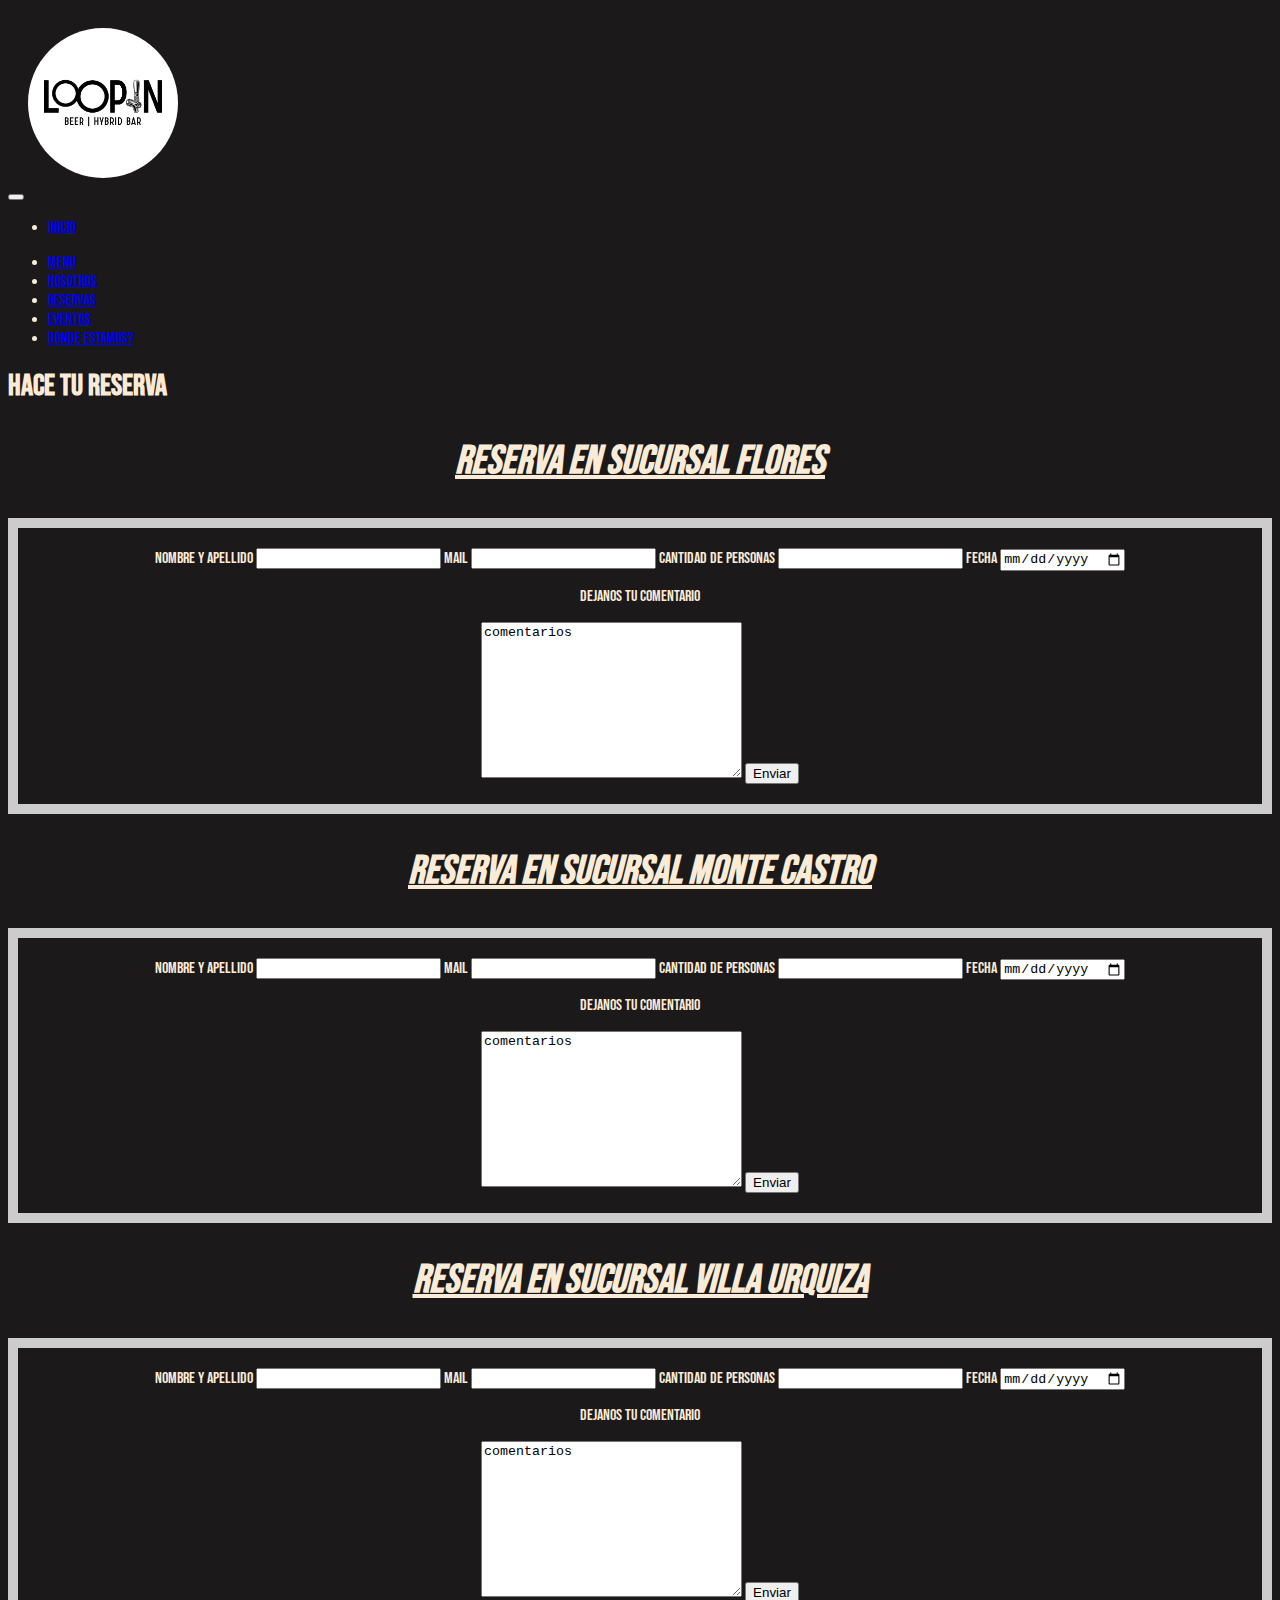
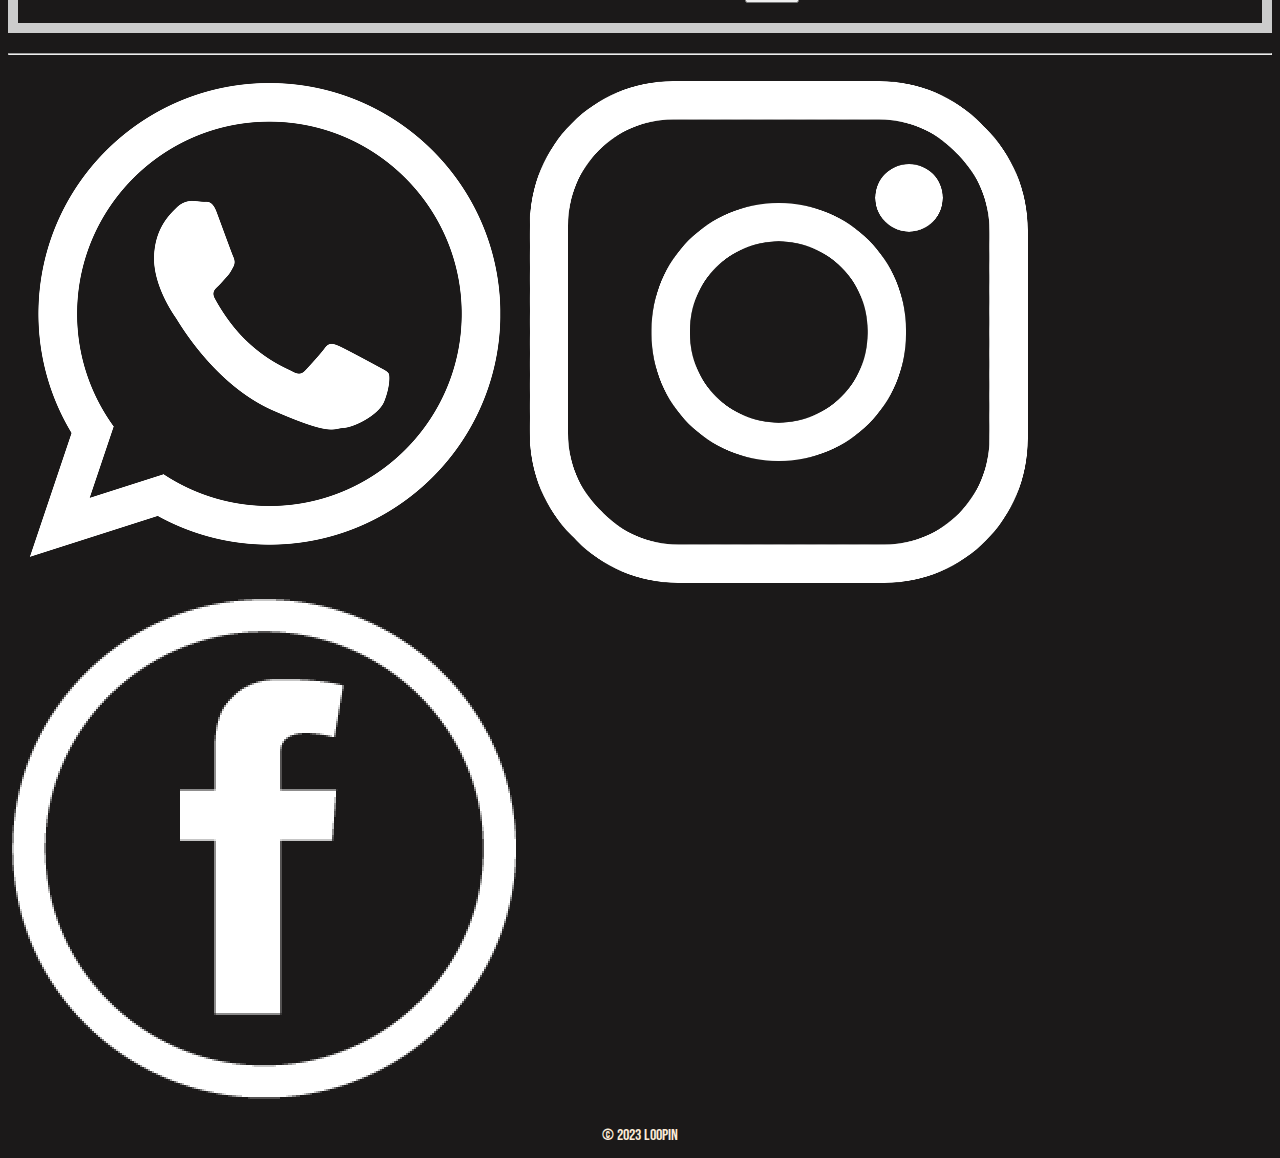
<file: reservas.html>
<!DOCTYPE html>
<html lang="en">
<head>
  <meta name="description" content="Descubre el bar de tragos perfecto donde cada sorbo es una experiencia única. Disfruta de nuestra amplia selección de cócteles artesanales y ambiente acogedor en nuestro bar. ¡Déjate llevar por los sabores y la magia de nuestros tragos!">
  <meta name="keywords" content="bar, barra, tragos, musica, picadas, hamburguesas, comida, cena, dj, fiesta, baile, eventos">
  <title>Loopin/Reservas</title>
  <meta charset="utf-8">
  <meta name="viewport" content="width=device-width, initial-scale=1">
  <link href="https://cdn.jsdelivr.net/npm/bootstrap@5.3.0-alpha3/dist/css/bootstrap.min.css" rel="stylesheet" integrity="sha384-KK94CHFLLe+nY2dmCWGMq91rCGa5gtU4mk92HdvYe+M/SXH301p5ILy+dN9+nJOZ" crossorigin="anonymous">
  <!-- Font type -->
  <link rel="preconnect" href="https://fonts.googleapis.com">
  <link rel="preconnect" href="https://fonts.gstatic.com" crossorigin>
  <link href="https://fonts.googleapis.com/css2?family=Bebas+Neue&display=swap" rel="stylesheet">
  <!-- CSS -->
  <link rel="stylesheet" href="CSS/style.css">
</head>
<body>
  <header>
    <img class="circulo" src="Images/Logo.jpg" alt="Logo">
    <nav class="navbar navbar-expand-lg bg-body-tertiary custom-navbar">
      <div class="container-fluid">
        <a class="navbar-brand" href="#"></a>
        <button class="navbar-toggler" type="button" data-bs-toggle="collapse" data-bs-target="#navbarSupportedContent" aria-controls="navbarSupportedContent" aria-expanded="false" aria-label="Toggle navigation">
          <span class="navbar-toggler-icon"></span>
        </button>
        <div class="collapse navbar-collapse" id="navbarSupportedContent">
          <ul class="navbar-nav me-auto mb-2 mb-lg-0">
            <li class="nav-item">
              <a class="nav-link active" aria-current="page" href="index.html">Inicio</a>
            </li>
          </ul>
          <ul class="nav justify-content-end">
            <li class="nav-item">
              <a class="nav-link" href="menu.html">Menu</a>
            </li>
            <li class="nav-item">
              <a class="nav-link" href="nosotros.html">Nosotros</a>
            </li>
            <li class="nav-item">
              <a class="nav-link" href="reservas.html">Reservas</a>
            </li>
            <li class="nav-item">
              <a class="nav-link" href="eventos.html">Eventos</a>
            </li>
            <li class="nav-item">
              <a class="nav-link" href="index.html#Sucursales">Donde estamos?</a>
            </li>
          </ul>
        </div>
      </div>
    </nav>
  </header>
  <main id="reservas">
    <h1>Hace tu reserva</h1>
    <h2>Reserva en sucursal Flores</h2>
    <form action="#" method="post">
      <label for="name">Nombre y Apellido</label>
      <input type="text" name="Nombre y apellido" id="Nombre y apellido">
      <label for="mail">Mail</label>
      <input type="email" name="Email" id="mail">
      <label for="personas">Cantidad de personas</label>
      <input type="number" name="Cantidad" id="personas">
      <label for="fecha">fecha</label>
      <input type="date" name="fecha de reserva" id="fecha">
      <p>Dejanos tu comentario</p>
      <textarea name="Comentarios" id="" cols="30" rows="10">comentarios</textarea>
      <input type="submit" value="Enviar">
    </form>
    <h2>Reserva en sucursal Monte Castro</h2>
    <form action="#" method="post">
      <label for="name">Nombre y Apellido</label>
      <input type="text" name="Nombre y apellido" id="Nombre y apellido">
      <label for="mail">Mail</label>
      <input type="email" name="Email" id="mail">
      <label for="personas">Cantidad de personas</label>
      <input type="number" name="Cantidad" id="personas">
      <label for="fecha">fecha</label>
      <input type="date" name="fecha de reserva" id="fecha">
      <p>Dejanos tu comentario</p>
      <textarea name="Comentarios" id="" cols="30" rows="10">comentarios</textarea>
      <input type="submit" value="Enviar">
    </form>
    <h2>Reserva en sucursal Villa Urquiza</h2>
    <form action="#" method="post">
      <label for="name">Nombre y Apellido</label>
      <input type="text" name="Nombre y apellido" id="Nombre y apellido">
      <label for="mail">Mail</label>
      <input type="email" name="Email" id="mail">
      <label for="personas">Cantidad de personas</label>
      <input type="number" name="Cantidad" id="personas">
      <label for="fecha">fecha</label>
      <input type="date" name="fecha de reserva" id="fecha">
      <p>Dejanos tu comentario</p>
      <textarea name="Comentarios" id="" cols="30" rows="10">comentarios</textarea>
      <input type="submit" value="Enviar">
    </form>
  </main>
  <footer class="bg-grad-2">
    <hr>
    <div class="redes">
      <a href="https://wa.me/2355465948?text=Hola,%20vengo%20de%20visitar%20el%20catalogo%20web" class="" target="_blank"><img src="Images/wp.png" class="img-sizes decor-logo" alt="whatsapp"></a>
      <a href="https://instagram.com/loopin.bar?igshid=YmMyMTA2M2Y=" class=" " target="_blank"><img src="Images/ig.png" class="img-sizes decor-logo" alt="instagram"></a>
      <a href="https://www.facebook.com/profile.php?id=100075981040423 " class=" " target="_blank"><img src="Images/face.png" class="img-sizes decor-logo" alt="facebook"></a>
    </div>
    <p>&copy; 2023 Loopin</p>
  </footer>
  <script src="https://cdn.jsdelivr.net/npm/bootstrap@5.3.0-alpha3/dist/js/bootstrap.bundle.min.js" integrity="sha384-ENjdO4Dr2bkBIFxQpeoTz1HIcje39Wm4jDKdf19U8gI4ddQ3GYNS7NTKfAdVQSZe" crossorigin="anonymous"></script>
</body>
</html>
</file>
<file: CSS/style.css>
@charset "UTF-8";
/*logo*/
/* Mixin para estilos de fuente */
/* Mixin para estilos de círculo */
/* Mixin para estilos de imagen */
body {
  font-family: "Bebas Neue", cursive;
  background-color: rgb(27, 25, 25);
  background: size 100%;
  color: antiquewhite;
}
body .Loopin {
  font-size: 30px;
  margin-top: 50px;
}

form {
  background-repeat: no-repeat;
  background-size: cover;
  text-align: center;
  border: 10px solid #ccc;
  padding: 20px;
  margin-bottom: 20px;
}

h1 {
  font-size: 30px;
}

h2 {
  font-size: 40px;
  text-decoration: underline;
  font-style: oblique;
  text-align: center;
}

h4 {
  font-size: 30px;
  text-decoration: wavy;
  text-align: center;
  margin-top: 20%;
}

.circulo {
  width: 150px;
  height: 150px;
  border-radius: 50%;
  margin-top: 20px;
  margin-left: 20px;
}

.portada {
  width: 100%;
  height: auto;
  object-fit: cover;
}

/*contiene la foto de las papas*/
.container-row {
  display: flex;
  font-size: 20px;
}
.container-row p {
  justify-content: center;
  margin-top: 30%;
}

/*imagenes de abajo que estan de a 3 inicio*/
.image-row {
  display: flex;
  justify-content: space-around;
  margin-top: 10px;
}
.image-row img {
  width: 100%;
  height: auto;
  object-fit: cover;
  width: calc(33.33% - 10px);
  margin-right: 10px;
}

.portada-evento {
  width: 100%;
  height: auto;
  object-fit: cover;
  max-height: 300px;
}

/*imagenes de eventos*/
.image-grid {
  display: grid;
  grid-template-columns: repeat(4, 1fr);
  margin-bottom: 5%;
  margin-left: 25px;
}
.image-grid img {
  width: auto;
  height: 300px;
  align-items: center;
}

/*imagenes de los eventos*/
.image-grid1 {
  display: flex;
  justify-content: center;
  align-items: center;
}

.imagen {
  width: 100%;
  height: auto;
  object-fit: cover;
  max-width: 400px;
  margin-left: 25px;
}

.menu-list {
  display: flex;
  justify-content: center;
  margin-top: 70px;
}
.menu-list ul {
  list-style: none;
  text-align: center;
}
.menu-list h3 {
  margin-left: 20%;
  text-align: center;
}

.portada-nosotros {
  width: 100%;
  height: auto;
  object-fit: cover;
}

.parrafo-giratorio {
  text-align: center;
}

.texto-1 {
  justify-content: center;
  text-align: center;
  margin-top: -10%;
}

.texto {
  margin-left: 25%;
  text-align: center;
}

/*texto al lado de imagen en nosotros*/
.contenedor {
  display: flex;
  align-items: center;
}

.contenedor2 {
  display: flex;
  justify-content: center;
}

.parrafo-giratorio {
  animation: girar 2s linear forwards;
}

@keyframes girar {
  0% {
    transform: rotate(0deg);
  }
  100% {
    transform: rotate(360deg);
  }
}
footer p {
  text-align: center;
}

@media (max-width: 768px) {
  .image-grid img {
    width: 100%;
    height: auto;
  }
}

/*# sourceMappingURL=style.css.map */
</file>
